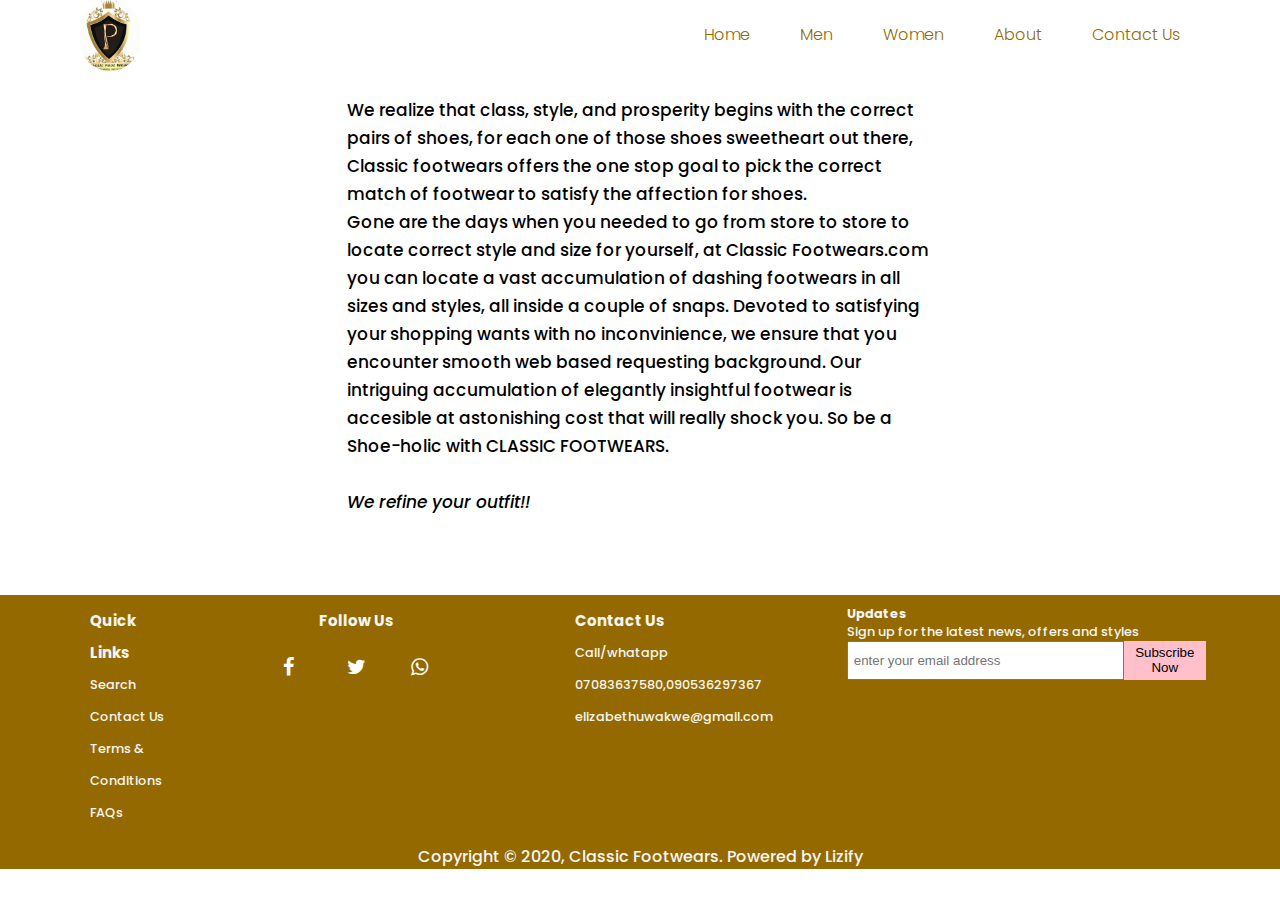
<file: files/about.html>
<!DOCTYPE html>
<html lang="en">
<head>
    <meta charset="UTF-8">
    <meta name="viewport" content="width=device-width, initial-scale=1.0">
    <link rel="stylesheet" href="../styles/about.css">
    <link rel="preconnect" href="https://fonts.gstatic.com">
    <link href="https://fonts.googleapis.com/css2?family=Poppins:wght@300&display=swap" rel="stylesheet">
  <link rel="stylesheet" href="https://cdnjs.cloudflare.com/ajax/libs/font-awesome/4.7.0/css/font-awesome.min.css">

    <title>Classic Footwears</title>
</head>
<body>
  <div class="wrapper">
  <nav class="navigation">
    <img src="../assets/images/logo.jpg" alt="">
    <ul>
        <li><a href="../index.html">Home</a></li>
        <li><a href="./men.html">Men</a></li>
        <li><a href="./women.html">Women</a></li>
        <li><a href="./about.html">About</a></li>
        <li><a href="./contactus.html">Contact Us</a></li>
    </ul>  
  </nav>

    <div class="about"> 
     <!--<h2 class="us">About</h2>-->
        <div class="about-text">
        <p class="ptext">
         We realize that class, style, and prosperity begins with the correct pairs of shoes,
         for each one of those shoes sweetheart out there, Classic footwears offers the one stop goal to pick the correct match of footwear to satisfy the affection for shoes.<br>
         Gone are the days when you needed to go from store to store to locate correct style and size for yourself, at Classic Footwears.com you can locate a vast accumulation of dashing footwears in all sizes and styles, all inside a couple of snaps.
         Devoted to satisfying your shopping wants with no inconvinience, we ensure that you encounter smooth web based requesting background. Our intriguing accumulation of elegantly insightful footwear is accesible at astonishing cost that will really shock you. So be a Shoe-holic with CLASSIC FOOTWEARS. <br> <br><i>We refine your outfit!!</i>
         </p>
        </div>
        </div>
      </div>
      <footer>
        <div class="text_1">
          <div class="quick-links">
            <ol class="l-1">
              <li>
                <h3>Quick Links
                </h3>
              </li>
              <li>Search</li>
              <li>Contact Us</li>
              <li>Terms & Conditions</li>
              <li>FAQs</li>
            </ol>
          </div>
    
          <div class="quick-links">
            <ol class="l-2">
            <li>
             <h3>Follow Us</h3>  </li>
             <div class="social-media">
              <a href="#" class="fa fa-facebook"></a>
              <a href="#" class="fa fa-twitter"></a>
              <a href="#" class="fa fa-whatsapp"></a>
             </div>
          </div>
    
          <div class="quick-links">
            <ol class=l-3>
              <li>
                <h3>Contact Us</h3>
              </li>
              <li>Call/whatapp 07083637580,090536297367</li>
              <li>elizabethuwakwe@gmail.com</li>
            </ol>
          </div>
          <div class="quick-links">
            <div class="newsletter">
              <h3>Updates</h3>
              <p>Sign up for the latest news, offers and styles</p>
            </div>
            <form action="" class="subscribeForm">
              <input type="email" placeholder="enter your email address">
              <button class="btn btn-subscribe">Subscribe Now</button>
            </form>
          </div>
        </div>
        <div>
          <p class="c-text">Copyright © 2020, Classic Footwears. Powered by Lizify</p>
    
        </div>
    
      </footer>
    
</body>
</html>
</file>
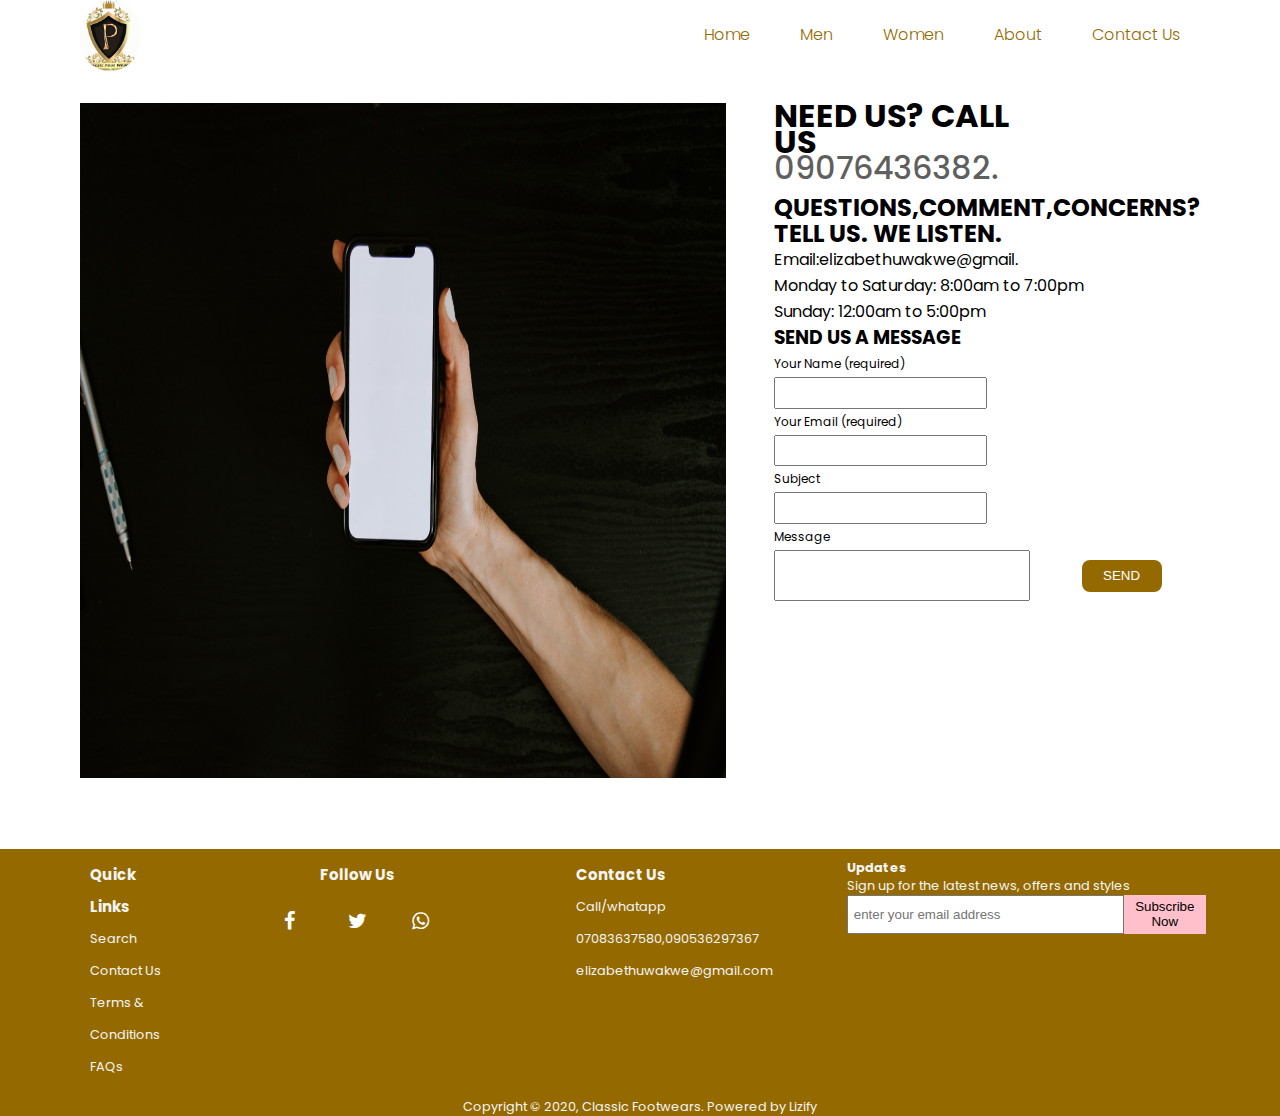
<file: files/contactus.html>
<!DOCTYPE html>
<html lang="en">
<head>
    <meta charset="UTF-8">
    <meta name="viewport" content="width=device-width, initial-scale=1.0">
    <link rel="stylesheet" href="../styles/contactus.css">
    <link rel="preconnect" href="https://fonts.gstatic.com">
    <link href="https://fonts.googleapis.com/css2?family=Poppins:wght@300&display=swap" rel="stylesheet"> 
  <link rel="stylesheet" href="https://cdnjs.cloudflare.com/ajax/libs/font-awesome/4.7.0/css/font-awesome.min.css">

   
    <title>Classic Footwears</title>
</head>
<body>
  <div class="wrapper">
  <nav class="navigation">
    <img src="../assets/images/logo.jpg" alt="">
    <ul>
        <li><a href="../index.html">Home</a></li>
        <li><a href="./men.html">Men</a></li>
        <li><a href="./women.html">Women</a></li>
        <li><a href="./about.html">About</a></li>
        <li><a href="./contactus.html">Contact Us</a></li>
    </ul>  
  </nav>

   
<div class="Header">
  <div class="Header_image">
    <img src="../assets/images/cont.jpg"  alt="">
  </div>
  <div class="Header_text">
    <h1>NEED US? CALL <br> US</h1>
    <span class="num">09076436382.</span>
    <h2 class="call">QUESTIONS,COMMENT,CONCERNS? TELL US. WE LISTEN. </h2>
    <P class="Header_paragraph">
      Email:elizabethuwakwe@gmail.<br>
      Monday to Saturday: 8:00am to 7:00pm<br>
      Sunday: 12:00am to 5:00pm
    </P>
    <div class="Sub_Header">
      <h3>SEND US A MESSAGE</h3>
    <form action="" class="message" >
      <p class="form_text">Your Name (required)</p>
      <input type="text" class="Input">
      <p class="form_text">Your Email (required)</p>
      <input type="email" class="Input">
      <p class="form_text">Subject</p>
      <input type="text" class="Input">
      <p class="form_text">Message</p>
      <input type="text" class="Iput">
      <button class="btn btn-send">SEND</button>
      </form>
    </div>
  </div>
    
    
  

</div>
</div>

   <footer>
    <div class="text_1">
      <div class="quick-links">
        <ol class="l-1">
          <li>
            <h3>Quick Links
            </h3>
          </li>
          <li>Search</li>
          <li>Contact Us</li>
          <li>Terms & Conditions</li>
          <li>FAQs</li>
        </ol>
      </div>

           <div class="quick-links">
        <ol class="l-2">
        <li>
         <h3>Follow Us</h3>  </li>
         <div class="social-media">
          <a href="#" class="fa fa-facebook"></a>
          <a href="#" class="fa fa-twitter"></a>
          <a href="#" class="fa fa-whatsapp"></a>
         </div>
      </div>

      <div class="quick-links">
        <ol class=l-3>
          <li>
            <h3>Contact Us</h3>
          </li>
          <li>Call/whatapp 07083637580,090536297367</li>
          <li>elizabethuwakwe@gmail.com</li>
        </ol>
      </div>
      <div class="quick-links">
        <div class="newsletter">
          <h3>Updates</h3>
          <p>Sign up for the latest news, offers and styles</p>
        </div>
        <form action="" class="subscribeForm">
          <input type="email" placeholder="enter your email address">
          <button class="btn btn-subscribe">Subscribe Now</button>
        </form>
      </div>
    </div>
    <div>
      <p class="c-text">Copyright © 2020, Classic Footwears. Powered by Lizify</p>
    </div>

  </footer>

</body>
</html>
</file>
<file: styles/about.css>
*{
    padding: 0;
    margin: 0;
    box-sizing: border-box; 
 }
 
 body {
     background-color: ffff;
     font-family: 'poppins', sans-serif;
     font-weight: 500;
  
 }
 .wrapper {
   padding: 0 80px;
}

 .navigation {
   display: flex;
   align-items: center;
   margin-bottom: 10px;
}
 .navigation img {
   width: 60px;
   border-radius: 400rem;
 }
 ul {
   font-size: 15px;
   display: flex;
   list-style: none;
   position: relative;
   margin-left: 10px;
   padding-left: 45%;
 }

 nav li {
   margin-left: 50px;
   font-size: 1rem;
   font-weight: 300;
   font-family: 'poppins', sans-serif;
 }
 
 a {
   color:rgb(148, 106, 0);
   text-decoration: none;  
 }
 
 a::after {
   content: "";
   width: 0;
   display: block;
   height: 2px;
   background: rgb(148, 106, 0);
    /* transition: width 5s;*/
  }
  
 a:hover::after {
   width: 100%;
 }
 .your {
    color: rgb(194, 151, 43);
    font-size: 13px;
 }
 .header {
     height: 82.5vh;
     background-color: rgb(194, 151, 43);
     display: flex;
     justify-content: space-between;
     align-items: center;
     padding: 0 2rem;
 }
 
 .ptext {
     width: 55%;
     margin: 0 auto;
     color: black;
     line-height: 28px;
     padding: 15px;
     font-size: 17px;
     font-weight: 500;
     
 }
 footer {
   background-color: rgb(148, 106, 0);
   margin-top: 4rem;
}

.text_1 {
   display: inline-flex;
   margin: 10px 10px;
}

.l-1{
   list-style: none;

   line-height: 2rem;
   color: whitesmoke;
}
.social-media {
  font-size: 20px;
  display: flex;
  
}

.fa {
margin-left: 1.5rem;
padding: 20px 20px;
font-size: 50px;
width: 30px;
text-align: center;
text-decoration: none;
}

/* Add a hover effect if you want */
.fa:hover {
opacity: 0.8;
color: gray;
}

/* Set a specific color for each brand */

/* Facebook */
.fa-facebook {
/*background: #3B5998;*/
color: white;
}

/* Twitter */
.fa-twitter {
/*background: #55ACEE;*/
color: white;
}
.fa-whatsapp {
/* background: green;*/
 color: white
}

.l-2 {
   list-style: none;
   color: whitesmoke;
   line-height: 2rem;
}
.l-3 {
   list-style: none;
   color: whitesmoke;
   line-height: 2rem;
   
}
li {
  margin-left: 5rem;
   font-size: 0.8rem;
}
.newsletter h3 {
font-size: 0.8rem;
color: whitesmoke;
}


.newsletter p {
    color: whitesmoke;
    font-size: 0.8rem;
    
}
.subscribeForm{
    display: flex;
  }
  .subscribeForm input {
    padding: 10px 5px;
    width: 300px;
  }
  .btn-subscribe {
    width: auto;
    margin: 0;
    border: none;
    background-color: pink;
  }
  .c-text {
      text-align: center;
      margin-top: 5px;
  }
  .quick-links {
      justify-content: space-between;
      margin-right: 4rem;
  }
.c-text {
    color: whitesmoke;
}
</file>
<file: styles/contactus.css>
*{
    padding: 0;
    margin: 0;
    box-sizing: border-box; 
 }

 body {
     background-color: ffff;
     font-family: 'poppins', sans-serif;
     
 }
 
 .wrapper {
   padding: 0 80px;
}

.navigation {
   display: flex;
   align-items: center;
   margin-bottom: 10px;
}
.navigation img {
   width: 60px;
   border-radius: 400rem;
}

ul {
   font-size: 15px;
   display: flex;
   list-style: none;
   position: relative;
   margin-left: 10px;
   padding-left: 45%;
}

nav li {
   margin-left: 50px;
   font-size: 1rem;
   font-family: 'poppins', sans-serif;
   font-weight: 300;
}

a {
   color:rgb(148, 106, 0);
   text-decoration: none;  
}

a::after {
   content: "";
   width: 0;
   display: block;
   height: 2px;
   background: rgb(148, 106, 0);
   /*transition: width 5s;*/
}
  
 a:hover::after {
   width: 100%;
}

.Header img {
   width: 100%;
   height: 75vh;

}
.Header {
   margin-top: 2rem;
}
 
.Header_text {
   margin-left: 3rem;
   font-family: 'poppins', sans-serif;
   color: black;
   line-height: 26px;
}
.num {   
    font-size: 2rem;
    font-weight: 500;
    color: rgba(0, 0, 0, 0.637);

   
}
.call {
   padding-top: 0.5rem;

}
.Header {
   display: flex;
}
.form_text {
   font-size: 12px;
}
.Input {
   width: 50%;
   padding: 0.4rem 1rem;
}
.Iput {
   width: 60%;
   padding: 1rem 1rem;
}
.btn-send {
   width: 5rem;
   height: 2rem;
   margin-left: 3rem;
   background-color: rgb(148, 106, 0);
   border: none;
   border-radius: 0.5rem;
   color: white;
   
}




 












footer {
   background-color: rgb(148, 106, 0);
   margin-top: 4rem;
}

.text_1 {
   display: inline-flex;
   margin: 10px 10px;
}

.l-1{
   list-style: none;

   line-height: 2rem;
   color: whitesmoke;
}
.social-media {
   font-size: 20px;
   display: flex;
   
}

.fa {
margin-left: 1.5rem;
padding: 20px 20px;
font-size: 50px;
width: 30px;
text-align: center;
text-decoration: none;
}

/* Add a hover effect if you want */
.fa:hover {
opacity: 0.8;
color: gray;
}

/* Set a specific color for each brand */

/* Facebook */
.fa-facebook {
/*background: #3B5998;*/
color: white;
}

/* Twitter */
.fa-twitter {
/*background: #55ACEE;*/
color: white;
}
.fa-whatsapp {
 /* background: green;*/
  color: white
}

.l-2 {
   list-style: none;
   color: whitesmoke;
   line-height: 2rem;
}
.l-3 {
   list-style: none;
   color: whitesmoke;
   line-height: 2rem;
   
}
li {margin-left: 5rem;
   font-family: 'poppins', sans-serif;
   font-size: 0.8rem;
}
.newsletter h3 {
font-size: 0.8rem;
color: whitesmoke;
font-family: 'poppins', sans-serif;
}


.newsletter p {
    color: whitesmoke;
    font-size: 0.8rem;
    font-family: 'poppins', sans-serif;
}
.subscribeForm{
    display: flex;
  }
  .subscribeForm input {
    padding: 10px 5px;
    width: 300px;
  }
  .btn-subscribe {
    width: auto;
    margin: 0;
    border: none;
    background-color: pink;
  }
  .c-text {
      text-align: center;
      margin-top: 5px;
  }
  .quick-links {
      justify-content: space-between;
      margin-right: 4rem;
  }
.c-text {
    font-size: 0.8rem;
    color: whitesmoke;
}
</file>
